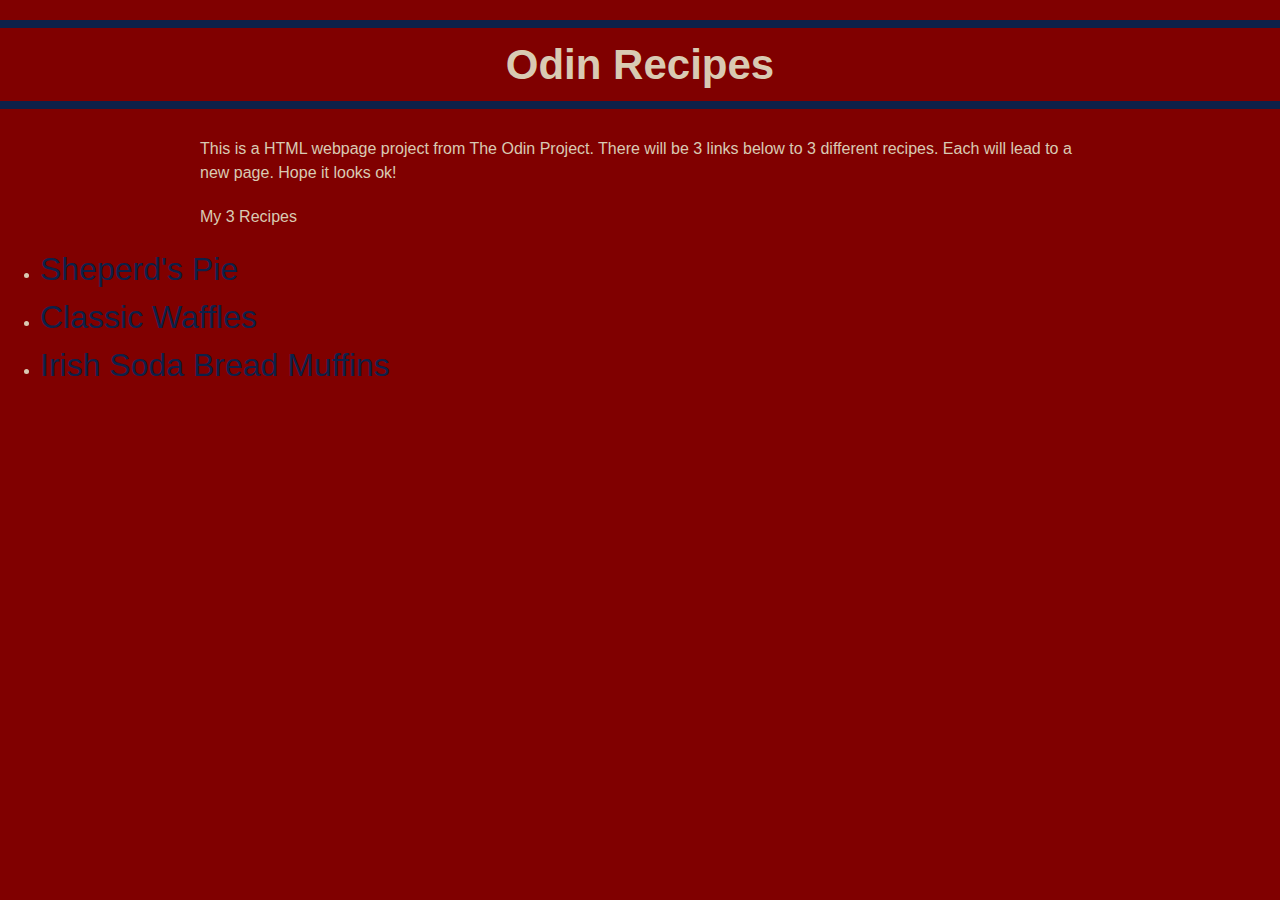
<file: index.html>
<!DOCTYPE html>
<html lang="en">

<head>
    <meta charset="UTF-8">
    <meta http-equiv="X-UA-Compatible" content="IE=edge">
    <meta name="viewport" content="width=device-width, initial-scale=1.0">
    <title>Odin Recipes Project</title>
    <link rel="stylesheet" href="style.css">
</head>

<body>
    <h1>Odin Recipes</h1>
    <p>This is a HTML webpage project from The Odin Project. There will be 3 links below to 3 different recipes. Each
        will lead to a new page. Hope it looks ok!</p>

    <p>My 3 Recipes</p>
    <ul>
        <li><a class="link-list" href="recipes/sheperds-pie.html" target="_blank">Sheperd's Pie</a></li>
        <li><a class="link-list" href="recipes/waffles.html" target="_blank">Classic Waffles</a></li>
        <li><a class="link-list" href="recipes/muffins.html" target="_blank">Irish Soda Bread Muffins</a></li>
    </ul>

</body>

</html>
</file>
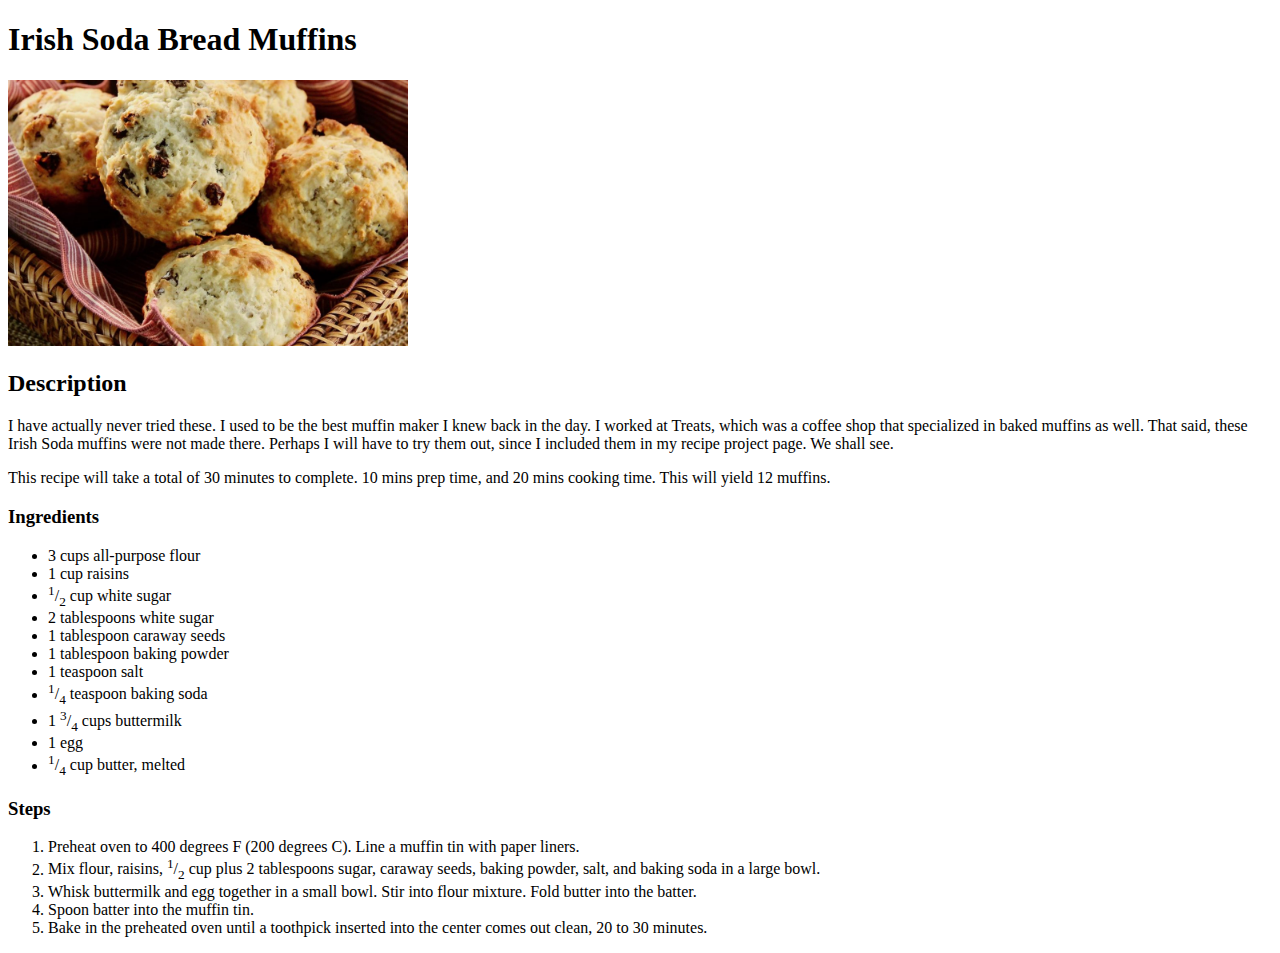
<file: recipes/muffins.html>
<!DOCTYPE html>
<html lang="en">

<head>
    <meta charset="UTF-8">
    <meta http-equiv="X-UA-Compatible" content="IE=edge">
    <meta name="viewport" content="width=device-width, initial-scale=1.0">
    <title>Irish Soda Bread Muffins</title>
</head>

<body>
    <h1>Irish Soda Bread Muffins</h1>

    <img src="../images/muffins.jpeg" alt="Awesome looking muffins" width="400">

    <h2>Description</h2>

    <p>I have actually never tried these. I used to be the best muffin maker I knew back in the day. I worked at Treats,
        which was a coffee shop that specialized in baked muffins as well. That said, these Irish Soda muffins were not
        made there. Perhaps I will have to try them out, since I included them in my recipe project page. We shall see.
    </p>

    <p>This recipe will take a total of 30 minutes to complete. 10 mins prep time, and 20 mins cooking time. This will
        yield 12 muffins.</p>

    <h3>Ingredients</h3>

    <ul>
        <li>3 cups all-purpose flour</li>
        <li>1 cup raisins</li>
        <li><sup>1</sup>/<sub>2</sub> cup white sugar</li>
        <li>2 tablespoons white sugar</li>
        <li>1 tablespoon caraway seeds</li>
        <li>1 tablespoon baking powder</li>
        <li>1 teaspoon salt</li>
        <li><sup>1</sup>/<sub>4</sub> teaspoon baking soda</li>
        <li>1 <sup>3</sup>/<sub>4</sub> cups buttermilk</li>
        <li>1 egg</li>
        <li><sup>1</sup>/<sub>4</sub> cup butter, melted</li>
    </ul>

    <h3>Steps</h3>
    <ol>
        <li>Preheat oven to 400 degrees F (200 degrees C). Line a muffin tin with paper liners.</li>
        <li>Mix flour, raisins, <sup>1</sup>/<sub>2</sub> cup plus 2 tablespoons sugar, caraway seeds, baking powder,
            salt, and baking soda in
            a large bowl.</li>
        <li>Whisk buttermilk and egg together in a small bowl. Stir into flour mixture. Fold butter into the batter.
        </li>
        <li>Spoon batter into the muffin tin.</li>
        <li>Bake in the preheated oven until a toothpick inserted into the center comes out clean, 20 to 30 minutes.
        </li>
    </ol>
</body>

</html>
</file>
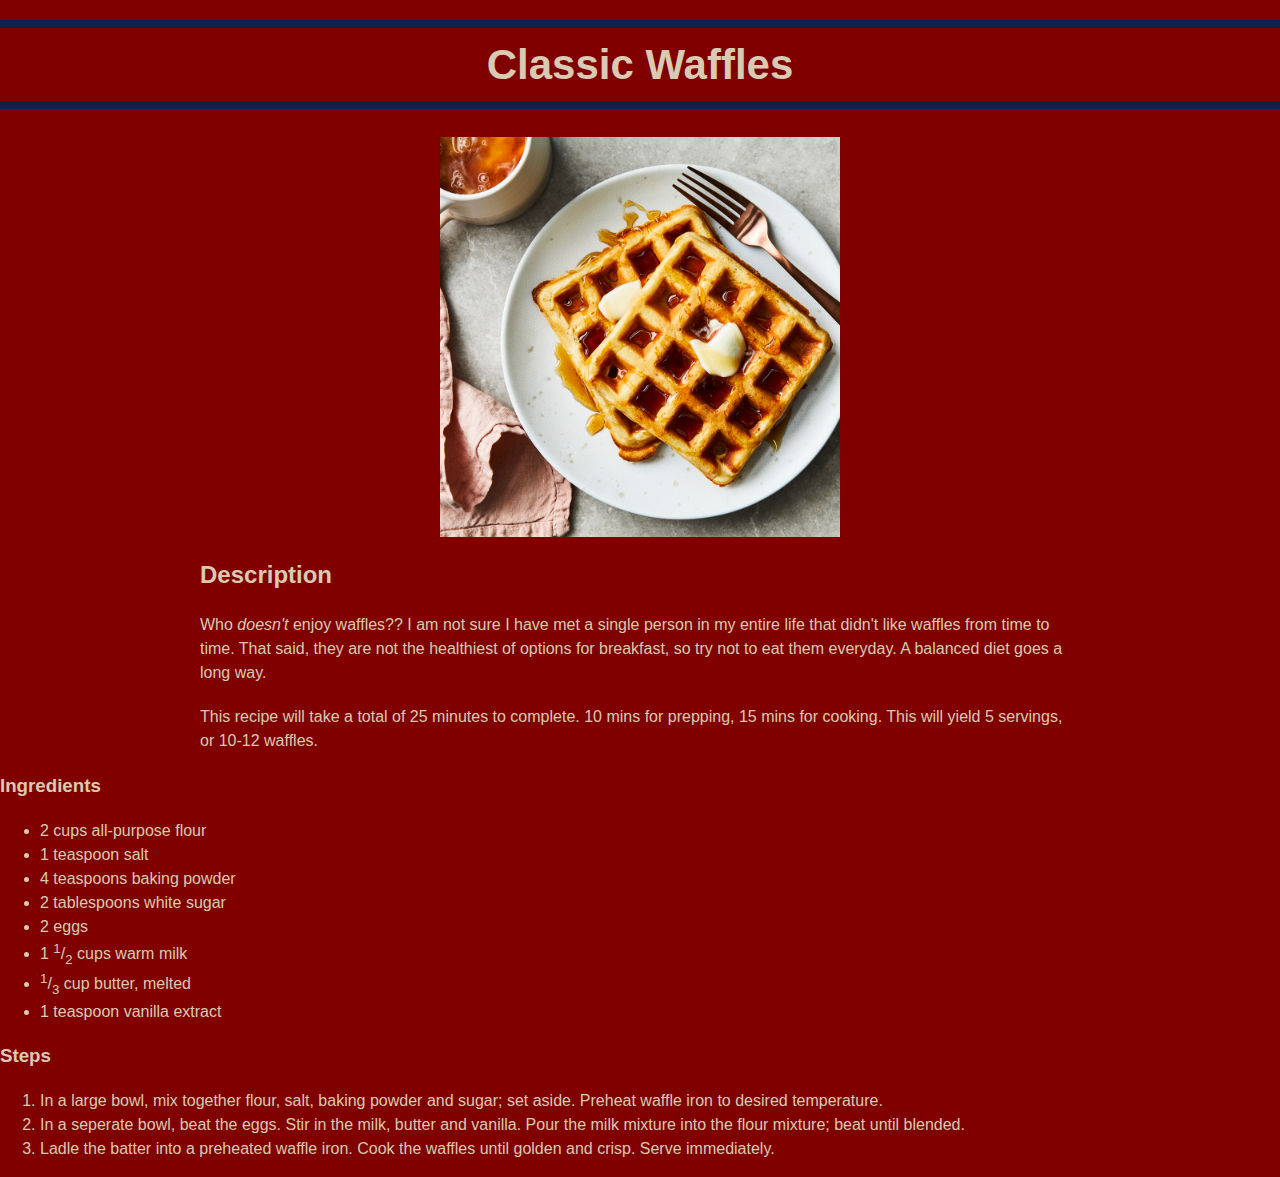
<file: recipes/waffles.html>
<!DOCTYPE html>
<html lang="en">

<head>
    <meta charset="UTF-8">
    <meta http-equiv="X-UA-Compatible" content="IE=edge">
    <meta name="viewport" content="width=device-width, initial-scale=1.0">
    <title>Classic Waffles</title>
    <link rel="stylesheet" href="../style.css">
</head>

<body>
    <h1>Classic Waffles</h1>

    <img src="../images/waffles.jpeg" alt="Amazing looking waffles" width="400">

    <h2>Description</h2>
    <p>Who <em>doesn't</em> enjoy waffles?? I am not sure I have met a single person in my entire life that didn't like
        waffles from time to time. That said, they are not the healthiest of options for breakfast, so try not to eat
        them everyday. A balanced diet
        goes a long way.</p>

    <p>This recipe will take a total of 25 minutes to complete. 10 mins for prepping, 15 mins for cooking. This will
        yield 5 servings, or 10-12 waffles.</p>

    <h3>Ingredients</h3>
    <ul>
        <li>2 cups all-purpose flour</li>
        <li>1 teaspoon salt</li>
        <li>4 teaspoons baking powder</li>
        <li>2 tablespoons white sugar</li>
        <li>2 eggs</li>
        <li>1 <sup>1</sup>/<sub>2</sub> cups warm milk</li>
        <li><sup>1</sup>/<sub>3</sub> cup butter, melted</li>
        <li>1 teaspoon vanilla extract</li>
    </ul>

    <h3>Steps</h3>
    <ol>
        <li>In a large bowl, mix together flour, salt, baking powder and sugar; set aside. Preheat waffle iron to
            desired temperature.</li>
        <li>In a seperate bowl, beat the eggs. Stir in the milk, butter and vanilla. Pour the milk mixture into the
            flour mixture; beat until blended.</li>
        <li>Ladle the batter into a preheated waffle iron. Cook the waffles until golden and crisp. Serve immediately.
        </li>
    </ol>
</body>

</html>
</file>
<file: style.css>
body {
  margin: 0px;
  padding: 0px;
  background-color: maroon;
  color: #d9cab3;
  font-family: "Franklin Gothic Medium", "Arial Narrow", Arial, sans-serif;
  line-height: 1.5;
}

h1 {
  font-size: 42px;
  text-align: center;
  font-weight: 700;
  border-top: solid 8px #0d2149;
  border-bottom: solid 8px #0d2149;
  margin-top: 20px;
  padding: 5px;
}

img {
  display: block;
  margin: auto;
}

p,
h2 {
  margin: 20px 200px 0px 200px;
}

.link-list {
  text-align: center;
  font-size: xx-large;
  text-decoration: none;
  list-style: none;
}

a {
  color: #0d2149;
}

a:hover {
  color: #d9cab3;
}
</file>
